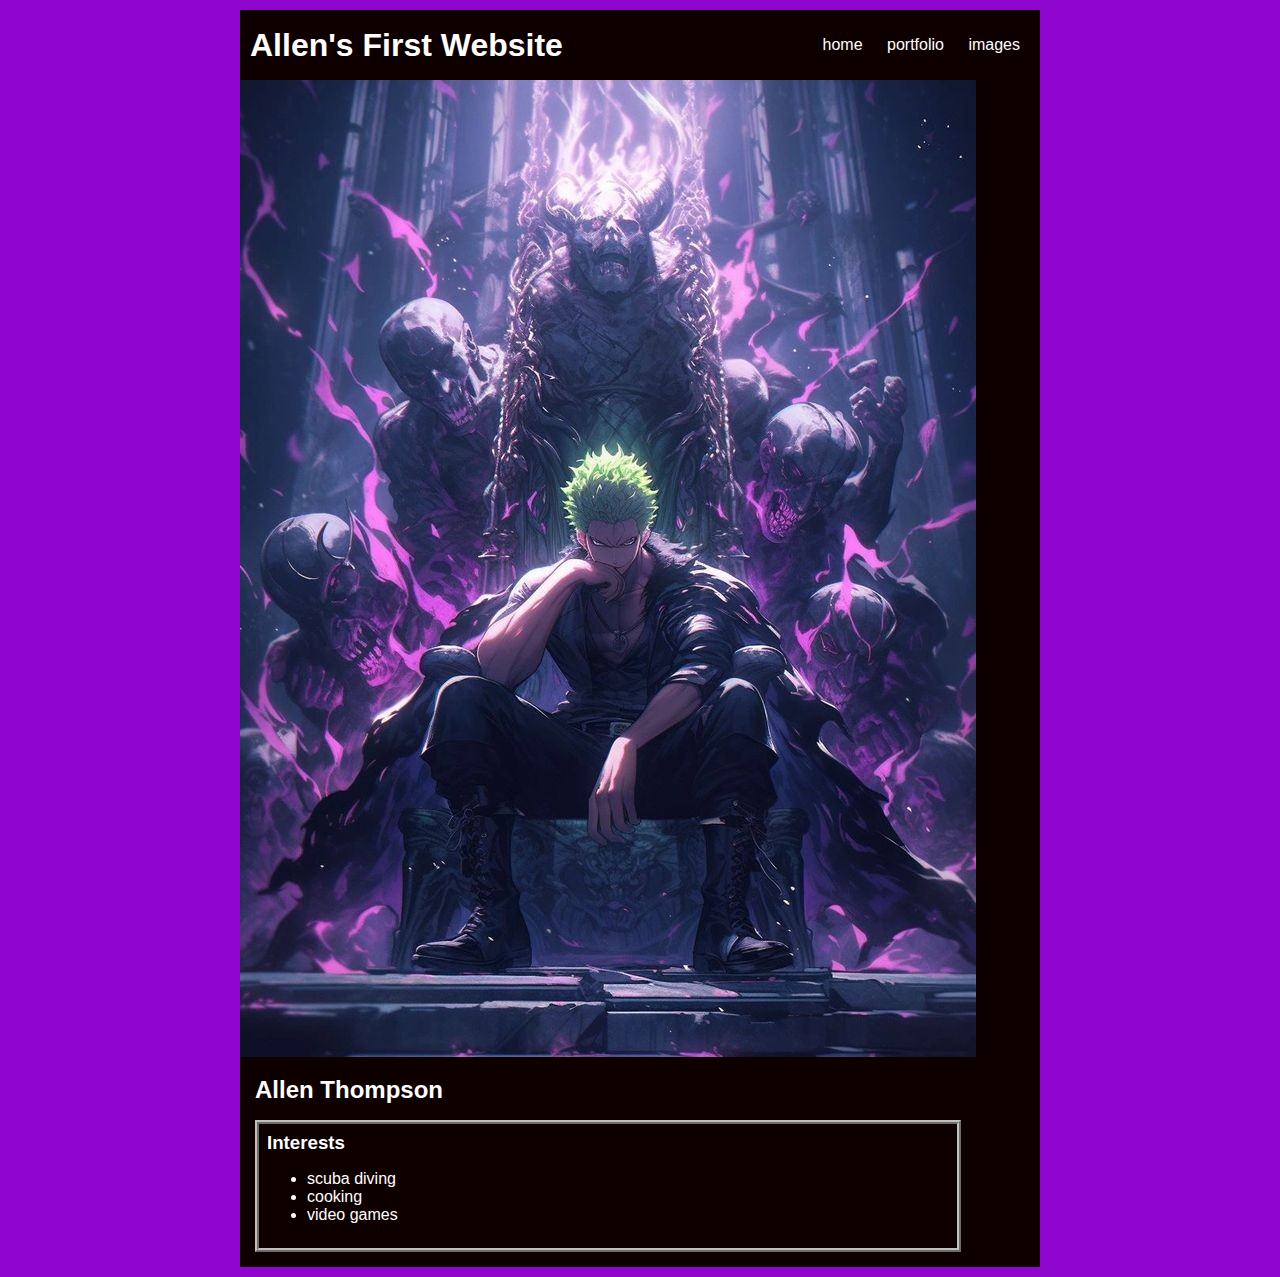
<file: index.html>
<!DOCTYPE html>
<html>
  <head>
    <title>Allen's Website</title>
    <meta name="viewport" content="width=device-width, initial-scale=1.0">
    <link rel="stylesheet" href="style.css">
  </head>

  <body id="all-contents">

    <!-- All content goes here -->
    <div>
      <nav>
        <h1>Allen's First Website</h1>
        <ul>
          <li class="nav-li">
            <a href="index.html"> home </a>
          </li>
          <li class="nav-li">
            <a href="portfolio.html"> portfolio </a>
          </li>
          <li class="nav-li">
            <a href="images.html"> images </a>
          </li>
        </ul>
      </nav>

      <main>
        <!-- Sidebar section -->
        <div>
          <img src="assets/zoro.jpg"
        </div>

        <!-- Content section -->
        <div class="content">
          <h2>Allen Thompson</h2>
          <p></p>

          <!-- Interests section -->
          <div id="interests">
            <h3>Interests</h3>
            <ul>
              <li>scuba diving</li>
              <li>cooking</li>
              <li>video games</li>
            </ul>
          </div>

        </div>
      </main>
    </div>
  </body>
</html>
</file>
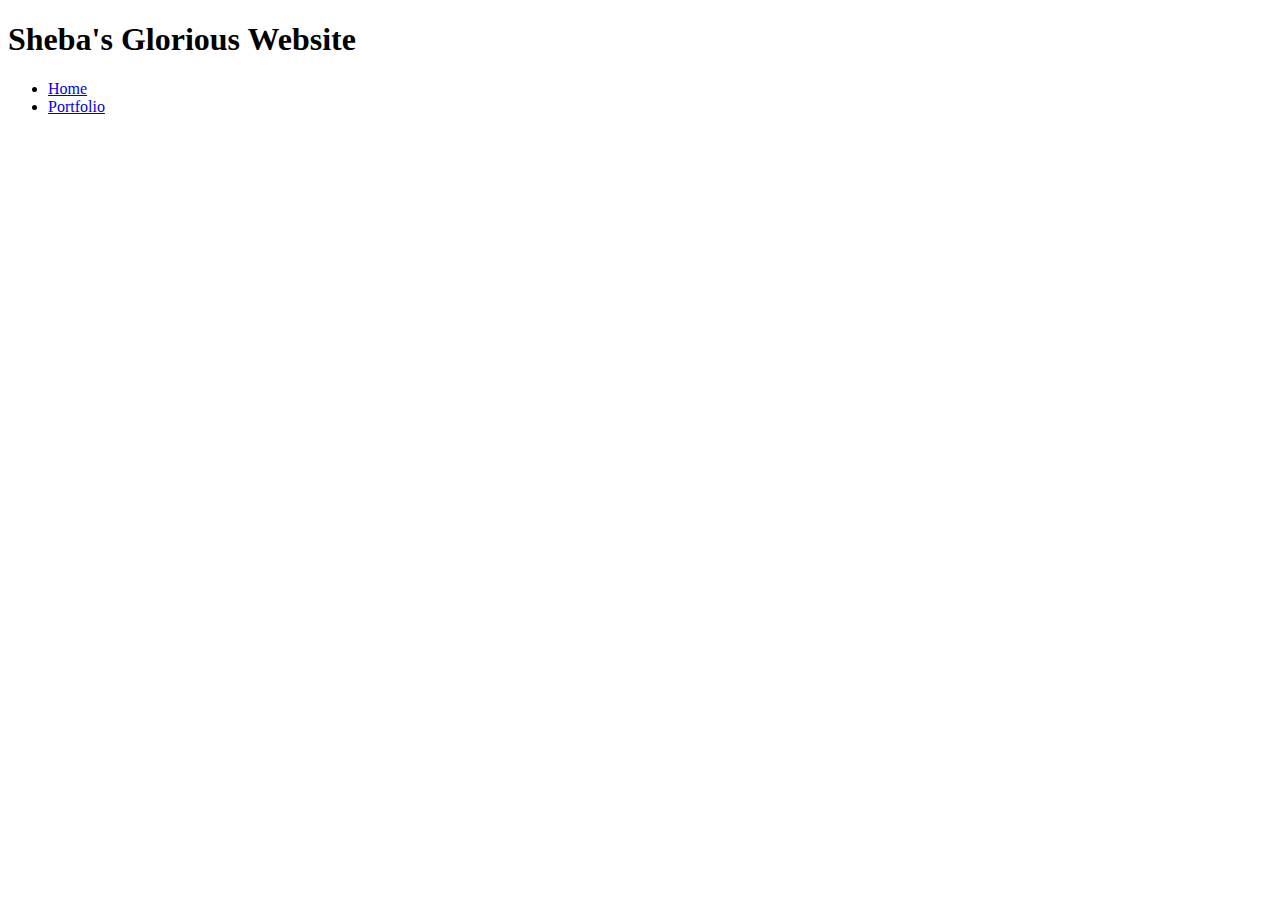
<file: portfolio.html>
<!DOCTYPE HTML>
<html>
    <head>
    </head>

    <body>
      <div id="all-contents">
        <nav>
            <h1>Sheba's Glorious Website</h1>
            <ul id="nav-ul">
                <li class="nav-li">
                    <a class="nav-a" href="index.html">Home</a>
                </li>
                <li class="nav-li">
                    <a class="nav-a" href="portfolio.html">Portfolio</a>
                </li>
            </ul>
        </nav>
      </div>
    </body>
</html>
</file>
<file: style.css>
body {
    background: rgb(142, 5, 206);
    color: rgb(15, 0, 0);
    padding: 10px;
    font-family: arial;
}
#all-contents {
  max-width: 800px;
    margin: auto;
    color: white;
}

/* navigation menu */
nav {
    background: rgb(15, 0, 0);
   margin: 0 auto;
    display: flex;
    padding: 10px;
}
h1 {
    display: flex;
    align-items: center;
    color: white;
    flex: 1;
    margin: 0;
}
#nav-ul {
    list-style-image: none;
}
.nav-li {
    display: inline-block;
    padding: 0 10px;
}
a {
    text-decoration: none;
    color: #ffffff;
}

/* main container area beneath menu */
main {
    background: rgb(15, 0, 0);
    display: flex;
}
.sidebar {
    margin-right: 25px;
    padding: 10px;
}
.sidebar-img {
    width: 200px;
}
.content {
    flex: 1;
    padding: 15px;
}

/* portfolio styles */
#interests {
    border: 4px silver ridge;
    padding: 8px;
}
h2, h3 {
    margin: 0px;
}
         /* portfolio styles */
         .content h1 {
            color: black;
        }

        #portfolio {
            list-style-type: none;
            padding-left: 0;
        }

        #portfolio li {
            background: #fff;
            padding: 10px;
            border-radius: 10px;
            margin-bottom: 10px;
        }

        #portfolio li:hover {
            background: #eee;
        }

        #portfolio a {
            text-decoration: none;
            color: #454545;
        }
</file>
